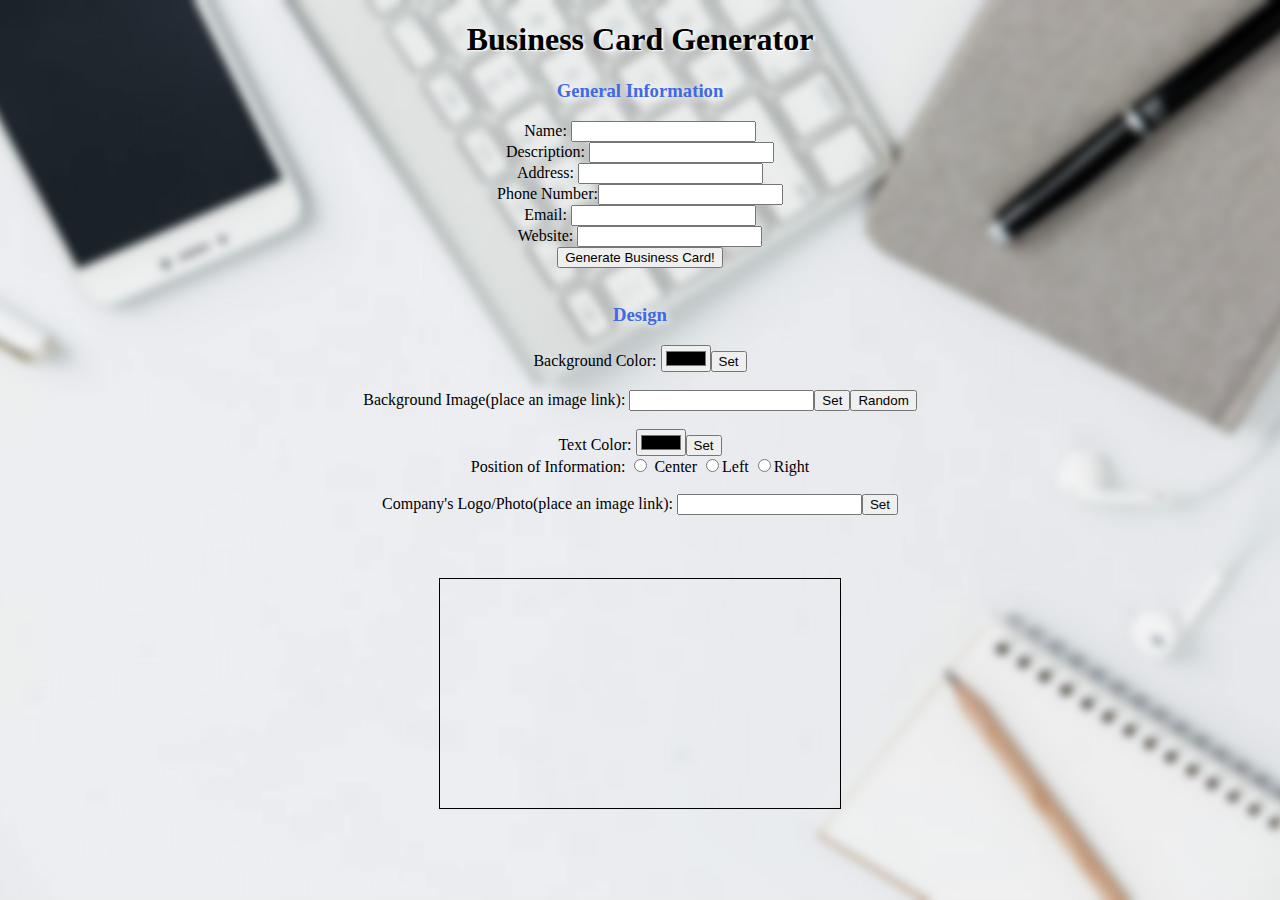
<file: index.html>
<!DOCTYPE html>
<html>

<head>
    <meta charset="UTF-8">
    <title>jquery</title>
    <link rel="stylesheet" href="style.css" type="text/css">
    <script src="https://code.jquery.com/jquery-3.3.1.js" integrity="sha256-2Kok7MbOyxpgUVvAk/HJ2jigOSYS2auK4Pfzbm7uH60=" crossorigin="anonymous"></script>
    <script>
        $(function() {
            $('button').click(function() {
//gets user input
               var name = $('#name').val();
                var description = $('#description').val();
                var address = $('#address').val();
                var phoneNumber = $('#phone-number').val();
                var email = $('#email').val();
                var website = $('#website').val();

//Sets specific values
                $('h2').html(name);
                $('p').html(description);
                $('p2').html(address);
                $('p3').html(phoneNumber);
                $('p4').html(email);
                $('p5').html(website);
            });

//Design Section
//background Color
            $('#button1').click(function() {
                var backgroundColor = $('#background-color').val();
                $('#card').css('background-color', backgroundColor);
            });
            
//backgroundimage            
            $('#button2').click(function() {
                var backgroundImage = $('#background-image').val();
                $('#card').css({'background': 'url('+ backgroundImage+') ', 'max-width': '400px', 'max-height': '220px', 'background-size': 'cover', ' background-attachment': 'fixed', 'background-position' : 'center', 'background-repeat': 'no-repeat'});
            });
            
//Company's Logo/Photo
            $('#button3').click(function() {
                var image = $('#image').val();
                $('#photo').css({'background': 'url('+ image+') ', 'max-width': '100px', 'max-height': '100px', 'background-size': 'cover', ' background-attachment': 'fixed', 'background-position' : 'center', 'background-repeat': 'no-repeat', 'margin-left':'5%', 'margin-top': '0%', 'display':'block', 'position': 'relative', 'top': '28%'})
            });
            
//Random background image generation           
            $('#random').click(function() {
                var image1 = 'https://picture-original.fevercdn.com/page-ichoose-tw-20171024-1508841925111.jpg';
                var image2 = 'https://encrypted-tbn0.gstatic.com/images?q=tbn:ANd9GcSO9OyPI5Qf4m6Lw57q795BdAE3daphClC8lL-2txhXQre7sDog';
                var image3 = 'https://i2.wp.com/cftaft.com/wp-content/uploads/2016/03/white-background-wallpaper-2956247.jpg?ssl=1';
                var image4 = 'http://www.pay-assist.co.uk/wp-content/uploads/2017/04/PayAssist-National-Minimum-Wage-1st-April-2017.jpg';
                var image5 = 'https://encrypted-tbn0.gstatic.com/images?q=tbn:ANd9GcSaBVHZKXKvVZepsZRShbLhp-QwShGWlRn6OkMCddQBBsD73ujE';
                var image6 = 'http://www.cescenter.com/images/backgrounds/steel.jpg';

                var randomImage = (Math.floor(Math.random() * 6));
                images = new Array(image1, image2, image3, image4, image5, image6);
                $('#card').css({ "background-image": "url(" + images[randomImage] + ")", 'max-width': '400px', 'max-height': '220px', 'background-size': 'cover', ' background-attachment': 'fixed', 'background-position': 'center', 'background-repeat': 'no-repeat' });
            });
            
//Text Color            
            $('#button4').click(function(){
                var textColor = $('#text-color').val();
                $('#content').css('color', textColor);
            });
            
//Position of information
            //left button
            if ($('input[name=position]').click(function(){
                if ($('input[name=position]:checked').val()=='left') {
                $('#content').css({'text-align': 'left', 'padding-left': '10%'});
            }
            }));
            //right button
            if ($('input[name=position]').click(function(){
                if ($('input[name=position]:checked').val()=='right') {
                $('#content').css({'text-align': 'right', 'padding-right': '10%'});
            }
            }));
           //center button
           if ($('input[name=position]').click(function(){
                if ($('input[name=position]:checked').val()=='center') {
                $('#content').css('text-align', 'center');
            }
            }));
            
        });
    </script>
</head>

<body>

    <div id="title">
        <h1>Business Card Generator</h1>
    </div>

    <div class="business-card-info">
<!--General Information-->
        <div class="generalinfo">
            <h3>General Information</h3>
            Name: <input id="name"><br> 
            Description: <input id="description"><br> 
            Address: <input id="address"><br> 
            Phone Number:<input id="phone-number"><br> 
            Email: <input id="email"><br> 
            Website: <input id="website"><br>
            <button>Generate Business Card!</button><br><br>
        </div>
        
<!--Design Section-->
        <div class="design">
            <h3>Design</h3>
            Background Color: <input id="background-color" type="color" name="favcolor"><button id="button1">Set</button><br><br>
            Background Image(place an image link): <input id="background-image"><button id="button2">Set</button><button id="random">Random</button><br><br>
            Text Color: <input id="text-color" type="color" name="text-color"><button id="button4">Set</button><br>
            Position of Information: 
            <!--Radio selections-->
            <input id= "center" type="radio" name="position" value="center"> Center
            <input id= "left" type="radio"  name="position" value="left">Left
            <input id= "right" type="radio" name="position" value="right">Right <br><br>
            Company's Logo/Photo(place an image link): <input id="image"><button id="button3">Set</button><br>
            
            
        </div>
    </div>

<!--Business card(shown in the black border)-->
    <div class="businesscard">
        <div id="card">
            <div id="photo"></div>
            <div id="content">
                <h2></h2>
                <p></p>
                <p2></p2><br>
                <p3></p3><br>
                <p4></p4><br>
                <p5></p5>
            </div>
        </div><br><br><br>
        

    </div>






</body>

</html>
</file>
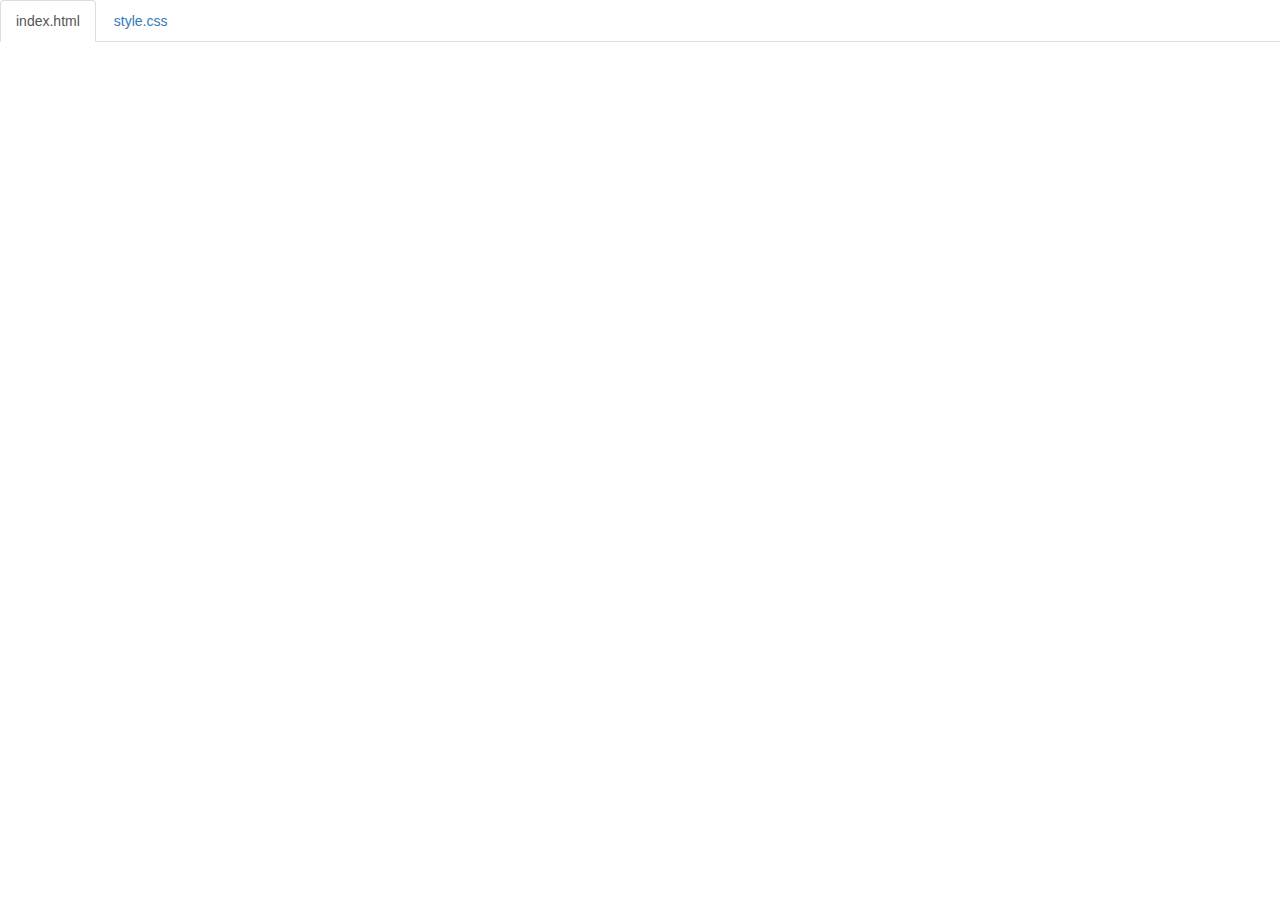
<file: code.html>
<!DOCTYPE html>
<html lang="en">

<head>
    <title>Code</title>
    <meta charset="utf-8">
    <meta name="viewport" content="width=device-width, initial-scale=1">
    <link rel="stylesheet" href="https://maxcdn.bootstrapcdn.com/bootstrap/3.3.6/css/bootstrap.min.css">
    <script src="https://ajax.googleapis.com/ajax/libs/jquery/1.12.0/jquery.min.js"></script>
    <script src="https://maxcdn.bootstrapcdn.com/bootstrap/3.3.6/js/bootstrap.min.js"></script>
    <style>
        body {
            padding-top: 50px;
        }
        .navbar-fixed-top {
            background-color: white;
        }
    </style>
</head>

<body>

<!--
The section below puts tabs at the top of the page.
As long as your files are index.html and style.css,
you don't need to change anything below.

If you have any other files, make sure you follow the structure below.
-->

    <div class="container-fluid">
        <ul class="nav nav-tabs navbar-fixed-top">
            <li class="active"><a href="#index">index.html</a></li>
            <li><a href="#style">style.css</a></li>
        </ul>

<!-- 
URL structure:
https://gist-it.appspot.com/github/OWNERSUSERNAME/REPONAME/raw/master/FILEPATH?footer=0

DIRECTIONS:
1. Copy the URL above
2. Paste it both places where you see URL below, i.e. script src="URL"
3. Replace the CAPITALIZED info with your info.

EXAMPLE: 
https://gist-it.appspot.com/github/bmuellerhstat/website-portfolio-example/raw/master/index.html?footer=0
-->
        <div class="tab-content">
            <div id="index" class="tab-pane fade in active">
                <script src="//gist-it.appspot.com/github/xiurongy3506/business-card-generator/raw/master/index.html?footer=0"></script>
            </div>
            <div id="style" class="tab-pane fade">
                <script src="//gist-it.appspot.com/github/xiurongy3506/business-card-generator/raw/master/style.css?footer=0"></script>
            </div>
        </div>
    </div>

    <script>
        $(document).ready(function() {
            $(".nav-tabs a").click(function() {
                $(this).tab('show');
            });
            $('.nav-tabs a').on('shown.bs.tab', function(event) {
                var x = $(event.target).text(); // active tab
                var y = $(event.relatedTarget).text(); // previous tab
                $(".act span").text(x);
                $(".prev span").text(y);
            });
            
            // custom code font-size (feel free to change this)
            $('pre').css('font-size','16px');
        });
    </script>

</body>

</html>
</file>
<file: style.css>
/*Background Image: https://images.pexels.com/photos/373076/pexels-photo-373076.jpeg?w=1260&h=750&dpr=2&auto=compress&cs=tinysrgb*/
html {
    background: url("backgroundIMG.jpg") no-repeat center center fixed;
    background-size: cover;
}

h1, .generalinfo, .design{
    text-align: center;
}

h1{
    text-shadow: 2px 1px 2px white;
}

h3 {
     text-shadow: 2px 2px 8px white;
     color: #4169E1;
}

.business-card-info {
    margin: auto;
}

#card {
    margin: auto;
    width: 400px;
    height: 229px;
    border: 1px solid black;
}

.businesscard {
    margin-left: auto;
    margin-top: 5%;
}

#content {
    margin:auto;
    overflow: auto;
    /*float: left;*/
    text-align: center;
}

#photo{
    float: left;
    display:none;
    overflow: auto;
    width: 100px;
    height: 100px;
}
</file>
